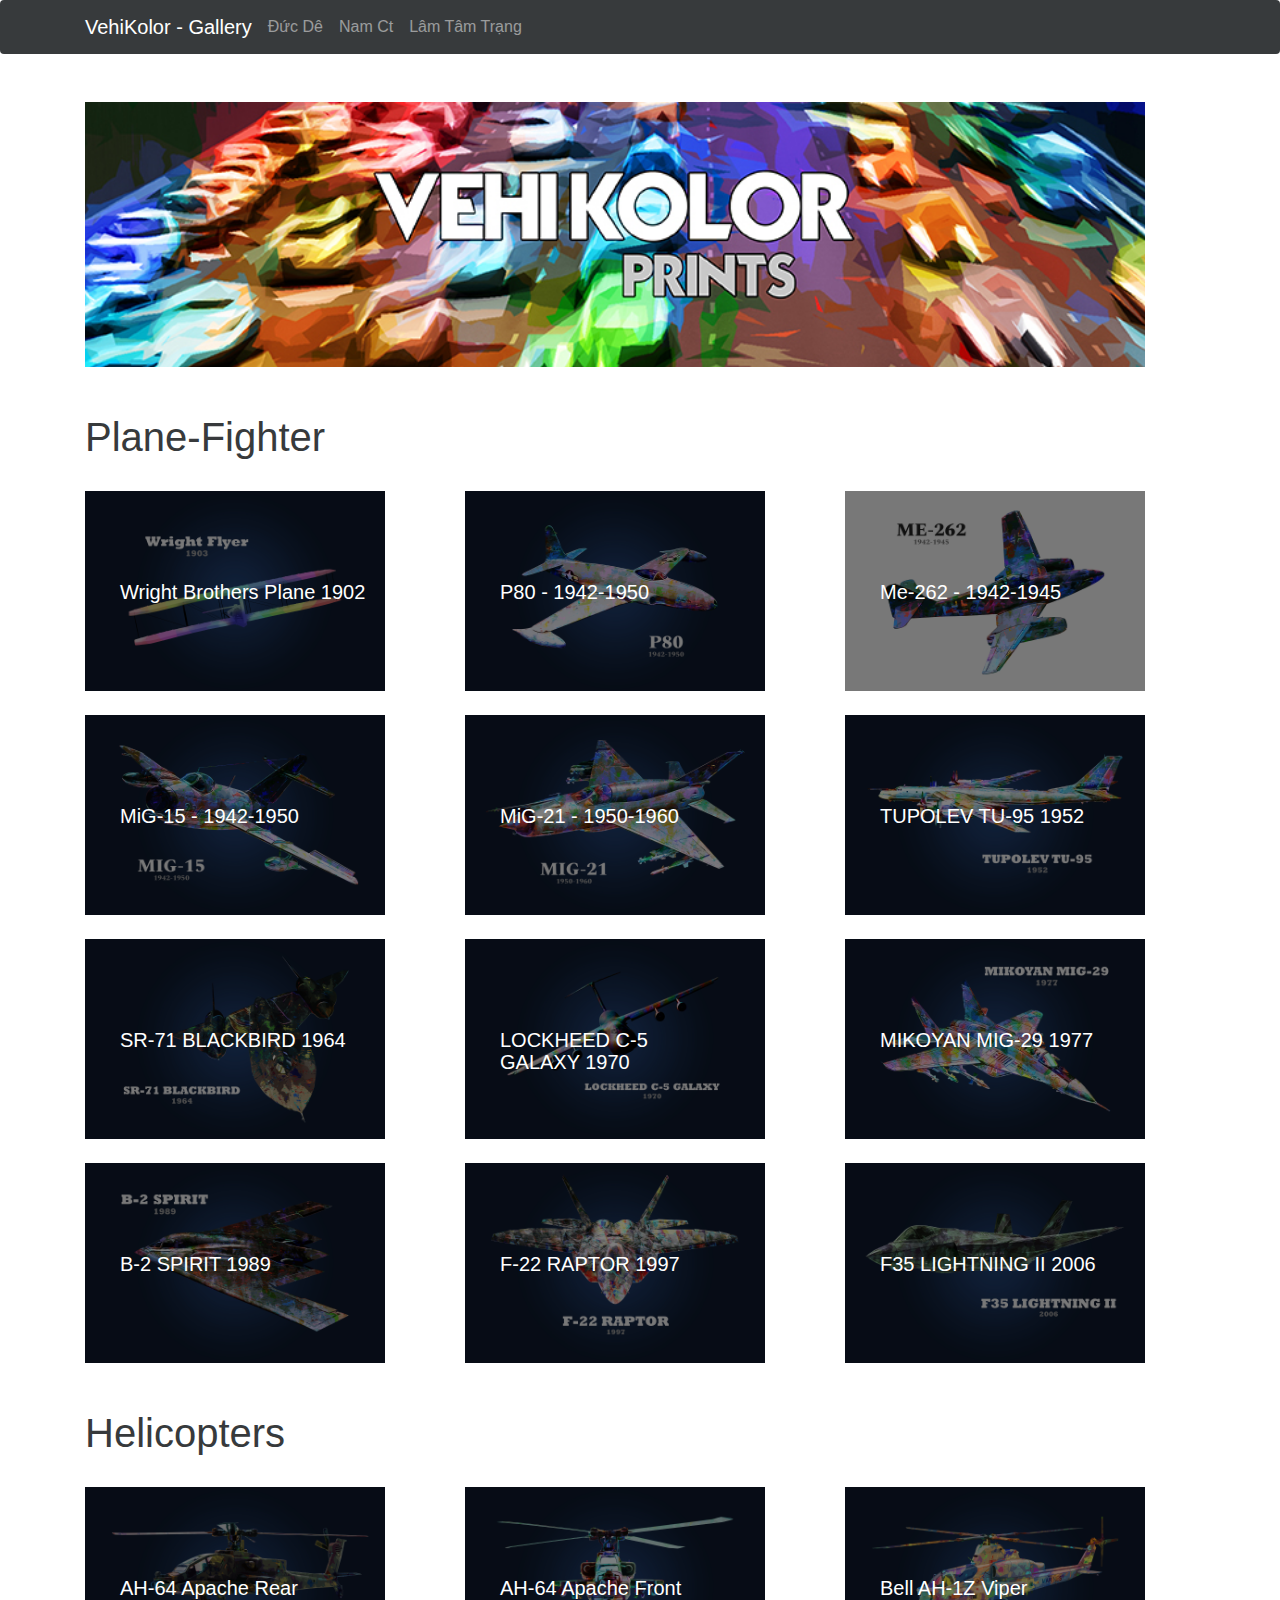
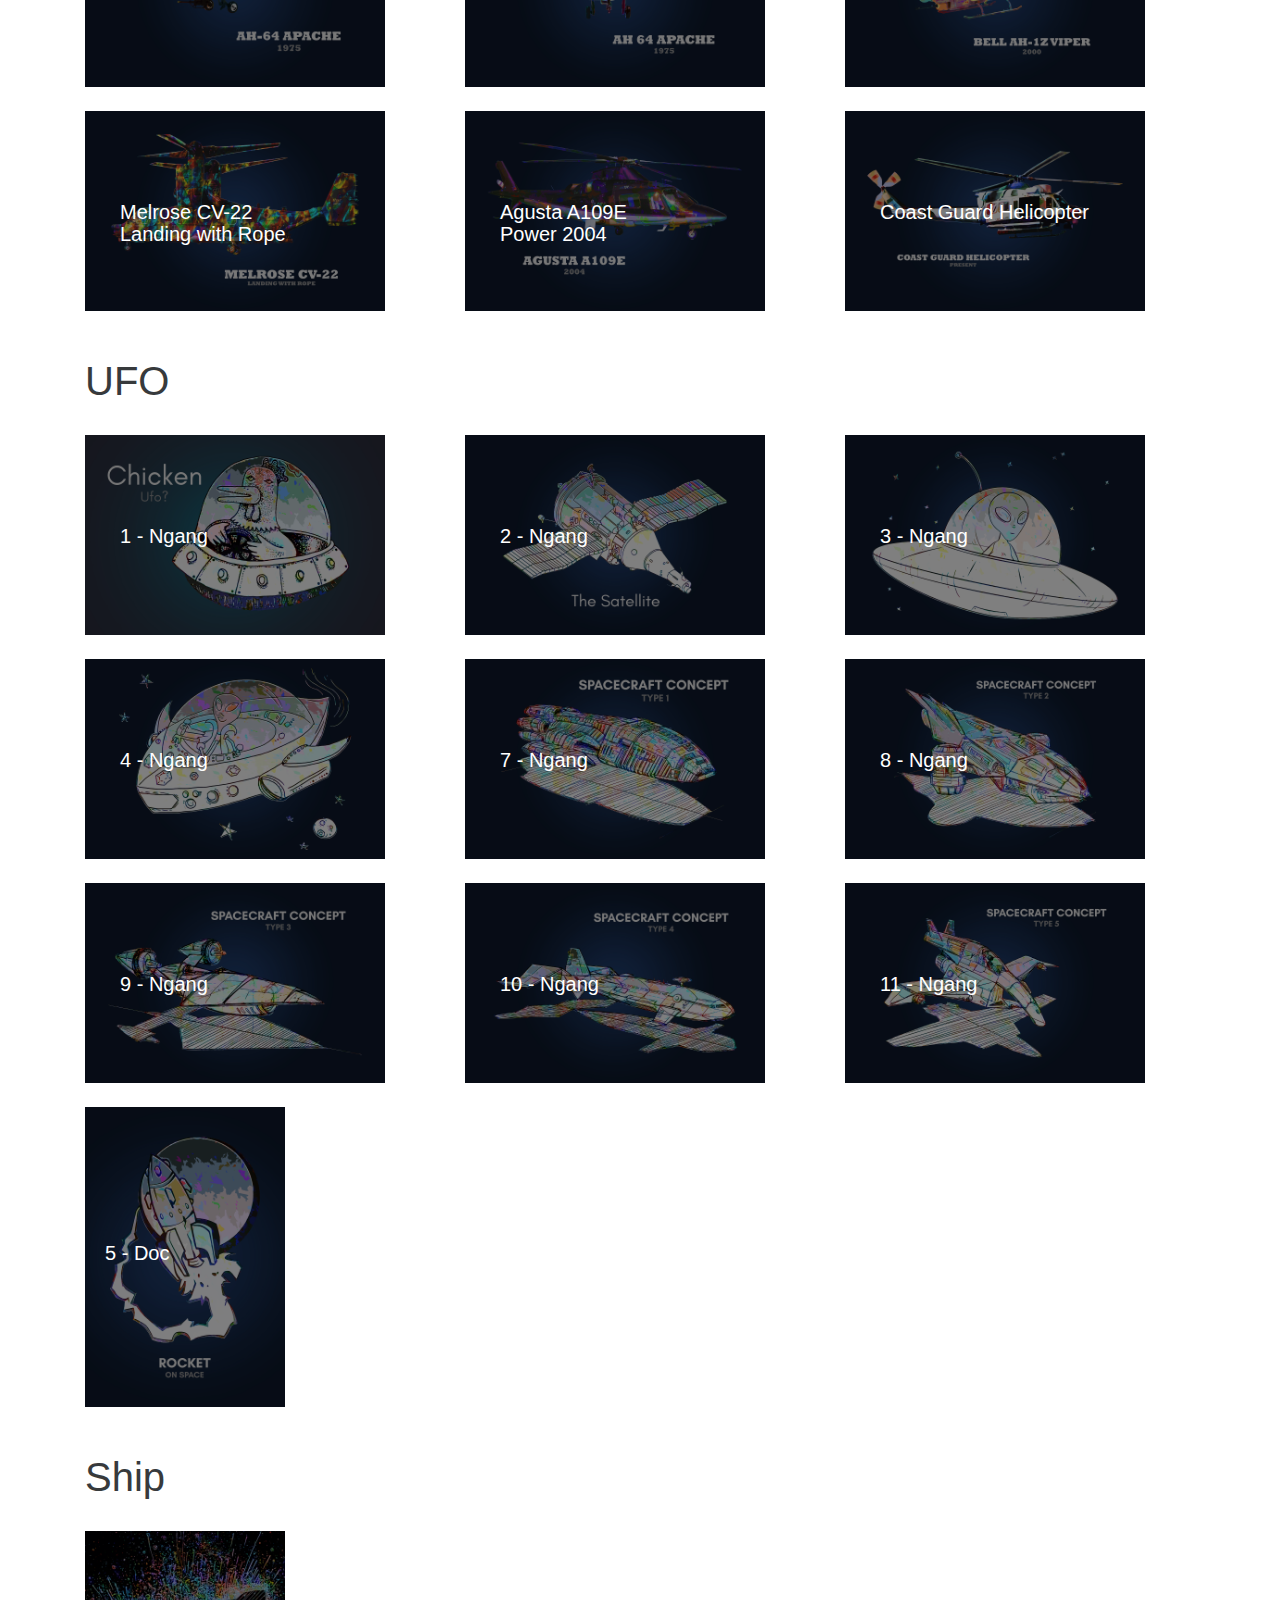
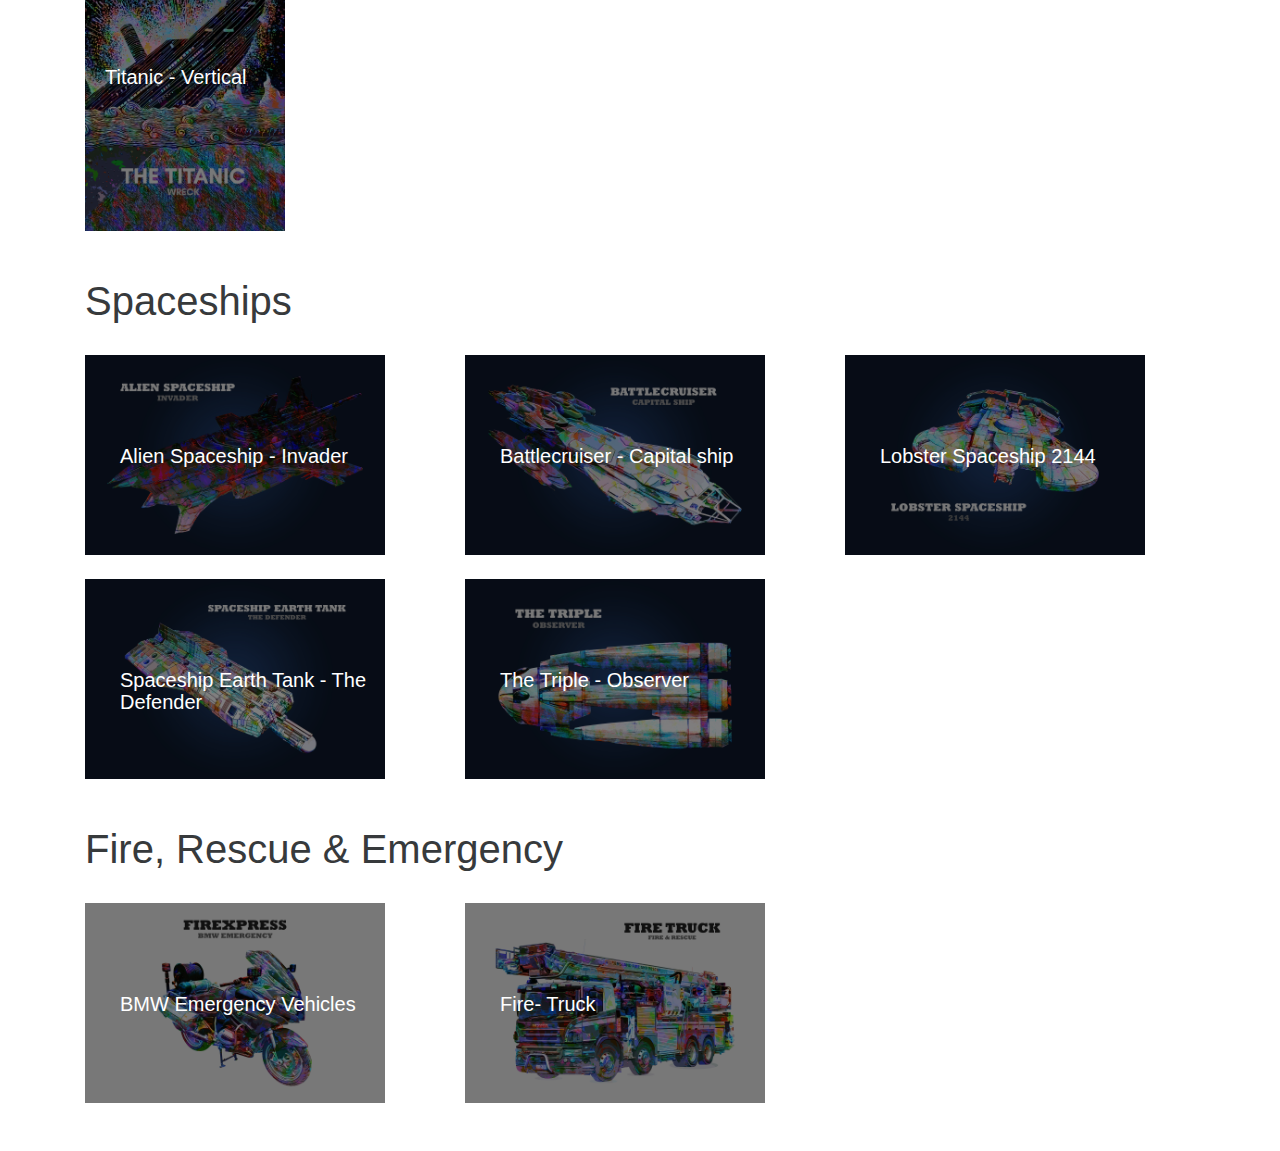
<file: index.html>
<!DOCTYPE html>
<html lang="en"><head>
	<title> VehiKolor - Preview </title>
	<meta charset="utf-8">
	<meta name="viewport" content="width=device-width, initial-scale=1">  
	<script type="text/javascript" src="vendor/bootstrap.js"></script>
	<script type="text/javascript" src="1.js"></script>
	<link rel="stylesheet" href="vendor/bootstrap.css">
	<link rel="stylesheet" href="vendor/font-awesome.css">
 	<link rel="stylesheet" href="1.css">
</head>
<body >
             <nav class="navbar navbar-dark bg-inverse">
             	<div class="container">
               <button class="navbar-toggler hidden-sm-up" type="button" data-toggle="collapse" data-target="#exCollapsingNavbar2">
                 &#9776;
               </button>
               <div class="collapse navbar-toggleable-xs" id="exCollapsingNavbar2">
                 <a class="navbar-brand" href="#">VehiKolor - Gallery</a>
                 <ul class="nav navbar-nav">
<!--                    <li class="nav-item active">
                     <a class="nav-link" href="#">Home <span class="sr-only">(current)</span></a>
                   </li> -->
                   <li class="nav-item">
                     <a class="nav-link" href="https://www.etsy.com/shop/VehiKolor">Đức Dê</a>
                   </li>
                   <li class="nav-item">
                     <a class="nav-link" href="https://www.etsy.com/shop/VehiKolor">Nam Ct</a>
                   </li>
                   <li class="nav-item">
                     <a class="nav-link" href="https://www.etsy.com/shop/VehiKolor">Lâm Tâm Trạng</a>
                   </li>
                 </ul>
               </div>
               </div>
             </nav>

             <div class="container mb-3">

             	<div class="row mt-3">
             		<div class="col-sm-12 cover">
             			<img src="images/Cover etsy.jpg" alt="">
             		</div>
             	</div>

             	<div class="row mt-3">
             		<div class="col-sm-12">
             			<h1>Plane-Fighter</h1>
             		</div>
             	</div>


             	<div class="row mt-2">

             		<div class="col-sm-4 khung">
             			<img src="images/Plane/1 - Wright Brothers Plane 1902.jpg" alt="">
             			<div class="mau"></div>
             			<h2>Wright Brothers Plane 1902</h2>
             		</div> <!-- col -->
             		<div class="col-sm-4 khung">
             			<img src="images/Plane/2 - P80 - 1942-1950.jpg" alt="">
             			<div class="mau"></div>
             			<h2>P80 - 1942-1950</h2>
             		</div> <!-- col -->
             		<div class="col-sm-4 khung">
             			<img src="images/Plane/3 - Me-262 - 1942-1945.jpg" alt="">
             			<div class="mau"></div>
             			<h2>Me-262 - 1942-1945</h2>
             		</div> <!-- col -->
             	</div> <!-- row -->
            	

             	<div class="row mt-2">

             		<div class="col-sm-4 khung">
             			<img src="images/Plane/4 - MiG-15  - 1942-1950.jpg" alt="">
             			<div class="mau"></div>
             			<h2>MiG-15  - 1942-1950</h2>
             		</div> <!-- col -->
             		<div class="col-sm-4 khung">
             			<img src="images/Plane/5 - MiG-21  - 1950-1960.jpg" alt="">
             			<div class="mau"></div>
             			<h2>MiG-21  - 1950-1960</h2>
             		</div> <!-- col -->
             		<div class="col-sm-4 khung">
             			<img src="images/Plane/6 - TUPOLEV TU-95 1952.jpg" alt="">
             			<div class="mau"></div>
             			<h2>TUPOLEV TU-95 1952</h2>
             		</div> <!-- col -->
             	</div> <!-- row -->
            	

             	<div class="row mt-2">

             		<div class="col-sm-4 khung">
             			<img src="images/Plane/7 - SR-71 BLACKBIRD 1964.jpg" alt="">
             			<div class="mau"></div>
             			<h2>SR-71 BLACKBIRD 1964</h2>
             		</div> <!-- col -->
             		<div class="col-sm-4 khung">
             			<img src="images/Plane/8 - LOCKHEED C-5 GALAXY 1970.jpg" alt="">
             			<div class="mau"></div>
             			<h2>LOCKHEED C-5 <br> GALAXY 1970</h2>
             		</div> <!-- col -->
             		<div class="col-sm-4 khung">
             			<img src="images/Plane/9 - MIKOYAN MIG-29 1977.jpg" alt="">
             			<div class="mau"></div>
             			<h2>MIKOYAN MIG-29 1977</h2>
             		</div> <!-- col -->
             	</div> <!-- row -->
            	

             	<div class="row mt-2">

             		<div class="col-sm-4 khung">
             			<img src="images/Plane/10 - B-2 SPIRIT 1989.jpg" alt="">
             			<div class="mau"></div>
             			<h2>B-2 SPIRIT 1989</h2>
             		</div> <!-- col -->
             		<div class="col-sm-4 khung">
             			<img src="images/Plane/11 - F-22 RAPTOR 1997.jpg" alt="">
             			<div class="mau"></div>
             			<h2>F-22 RAPTOR 1997</h2>
             		</div> <!-- col -->
             		<div class="col-sm-4 khung">
             			<img src="images/Plane/12 - F35 LIGHTNING II 2006.jpg" alt="">
             			<div class="mau"></div>
             			<h2>F35 LIGHTNING II 2006</h2>
             		</div> <!-- col -->
             	</div> <!-- row -->

             	<!-- het may bay -->

             	<div class="row mt-3">
             		<div class="col-sm-12">
             			<h1>Helicopters</h1>
             		</div>
             	</div>


             	<div class="row mt-2">

             		<div class="col-sm-4 khung">
             			<img src="images/Heli/1_ AH-64_ Apache Rear.jpg" alt="">
             			<div class="mau"></div>
             			<h2>AH-64 Apache Rear</h2>
             		</div> <!-- col -->
             		<div class="col-sm-4 khung">
             			<img src="images/Heli/2_ AH-64_ Apache Front.jpg" alt="">
             			<div class="mau"></div>
             			<h2>AH-64 Apache Front</h2>
             		</div> <!-- col -->
             		<div class="col-sm-4 khung">
             			<img src="images/Heli/3_ Bell AH-1Z Viper.jpg" alt="">
             			<div class="mau"></div>
             			<h2>Bell AH-1Z Viper</h2>
             		</div> <!-- col -->
             	</div> <!-- row -->
            	

             	<div class="row mt-2">

             		<div class="col-sm-4 khung">
             			<img src="images/Heli/5_Melrose CV-22 Landing with Rope.jpg" alt="">
             			<div class="mau"></div>
             			<h2>Melrose CV-22 <br> Landing with Rope</h2>
             		</div> <!-- col -->
             		<div class="col-sm-4 khung">
             			<img src="images/Heli/7_Agusta A109E Power 2004.jpg" alt="">
             			<div class="mau"></div>
             			<h2>Agusta A109E <br> Power 2004</h2>
             		</div> <!-- col -->
             		<div class="col-sm-4 khung">
             			<img src="images/Heli/Coast Guard Helicopter.jpg" alt="">
             			<div class="mau"></div>
             			<h2>Coast Guard Helicopter</h2>
             		</div> <!-- col -->
             	</div> <!-- row -->

             	<!-- HELICOPTERRRRRRRRRRRRRRRRRRRRRRRRRRRRRRSSS -->
            	


             	<div class="row mt-3">
             		<div class="col-sm-12">
             			<h1>UFO</h1>
             		</div>
             	</div>


             	<div class="row mt-2">

             		<div class="col-sm-4 khung">
             			<img src="images/UFO/1 - Ngang.jpg" alt="">
             			<div class="mau"></div>
             			<h2>1 - Ngang</h2>
             		</div> <!-- col -->
             		<div class="col-sm-4 khung">
             			<img src="images/UFO/2 - Ngang.jpg" alt="">
             			<div class="mau"></div>
             			<h2>2 - Ngang</h2>
             		</div> <!-- col -->
             		<div class="col-sm-4 khung">
             			<img src="images/UFO/3 - Ngang.jpg" alt="">
             			<div class="mau"></div>
             			<h2>3 - Ngang</h2>
             		</div> <!-- col -->
             	</div> <!-- row -->
            	

             	<div class="row mt-2">

             		<div class="col-sm-4 khung">
             			<img src="images/UFO/4 - Ngang.jpg" alt="">
             			<div class="mau"></div>
             			<h2>4 - Ngang</h2>
             		</div> <!-- col -->
             		<div class="col-sm-4 khung">
             			<img src="images/UFO/7 - Ngang.jpg" alt="">
             			<div class="mau"></div>
             			<h2>7 - Ngang</h2>
             		</div> <!-- col -->
             		<div class="col-sm-4 khung">
             			<img src="images/UFO/8 - Ngang.jpg" alt="">
             			<div class="mau"></div>
             			<h2>8 - Ngang</h2>
             		</div> <!-- col -->
             	</div> <!-- row -->
            	

             	<div class="row mt-2">

             		<div class="col-sm-4 khung">
             			<img src="images/UFO/9 - Ngang.jpg" alt="">
             			<div class="mau"></div>
             			<h2>9 - Ngang</h2>
             		</div> <!-- col -->
             		<div class="col-sm-4 khung">
             			<img src="images/UFO/10 - Ngang.jpg" alt="">
             			<div class="mau"></div>
             			<h2>10 - Ngang</h2>
             		</div> <!-- col -->
             		<div class="col-sm-4 khung">
             			<img src="images/UFO/11 - Ngang.jpg" alt="">
             			<div class="mau"></div>
             			<h2>11 - Ngang</h2>
             		</div> <!-- col -->
             	</div> <!-- row -->
            	

             	<div class="row mt-2">

             		<div class="col-sm-4 khungdoc">
             			<img src="images/UFO/5 - Doc.jpg" alt="">
             			<div class="mau"></div>
             			<h2>5 - Doc</h2>
             		</div> <!-- col -->

             	</div> <!-- row -->

             	<!-- UFOOOOOOOOOOOOOOOOOOOOOOOOOOOOOOOOOOO -->
             	<div class="row mt-3">
             		<div class="col-sm-12">
             			<h1>Ship</h1>
             		</div>
             	</div>


             	<div class="row mt-2">

             		<div class="col-sm-4 khungdoc">
             			<img src="images/Thuyen/04 - Titanic - Vertical.jpg" alt="">
             			<div class="mau"></div>
             			<h2>Titanic - Vertical</h2>
             		</div> <!-- col -->

             	</div> <!-- row -->
            	<!-- SHIP -->

            	<div class="row mt-3">
             		<div class="col-sm-12">
             			<h1>Spaceships</h1>
             		</div>
             	</div>


             	<div class="row mt-2">

             		<div class="col-sm-4 khung">
             			<img src="images/Spaceship/Alien Spaceship - Invader.jpg" alt="">
             			<div class="mau"></div>
             			<h2>Alien Spaceship - Invader</h2>
             		</div> <!-- col -->
             		<div class="col-sm-4 khung">
             			<img src="images/Spaceship/Battlecruiser - Capital ship.jpg" alt="">
             			<div class="mau"></div>
             			<h2>Battlecruiser - Capital ship</h2>
             		</div> <!-- col -->
             		<div class="col-sm-4 khung">
             			<img src="images/Spaceship/Lobster Spaceship 2144.jpg" alt="">
             			<div class="mau"></div>
             			<h2>Lobster Spaceship 2144</h2>
             		</div> <!-- col -->
             	</div> <!-- row -->
            	

             	<div class="row mt-2">

             		<div class="col-sm-4 khung">
             			<img src="images/Spaceship/Spaceship Earth Tank - The Defender.jpg" alt="">
             			<div class="mau"></div>
             			<h2>Spaceship Earth Tank - The Defender</h2>
             		</div> <!-- col -->
             		<div class="col-sm-4 khung">
             			<img src="images/Spaceship/The Triple - Observer.jpg" alt="">
             			<div class="mau"></div>
             			<h2>The Triple - Observer</h2>
             		</div> <!-- col -->
             	</div> <!-- row -->

             <!-- 	SPACESHIP -->


                  <div class="row mt-3">
                        <div class="col-sm-12">
                              <h1>Fire, Rescue & Emergency</h1>
                        </div>
                  </div>


                  <div class="row mt-2">

                        <div class="col-sm-4 khung">
                              <img src="images/Fire, Rescue & Emergency/BMW Emergency Vehicles.jpg" alt="">
                              <div class="mau"></div>
                              <h2>BMW Emergency Vehicles</h2>
                        </div> <!-- col -->
                        <div class="col-sm-4 khung">
                              <img src="images/Fire, Rescue & Emergency/Fire- Truck.jpg" alt="">
                              <div class="mau"></div>
                              <h2>Fire- Truck</h2>
                        </div> <!-- col -->
                        
                  </div> <!-- row -->



             </div> <!-- containter -->



</body>
</html>
</file>
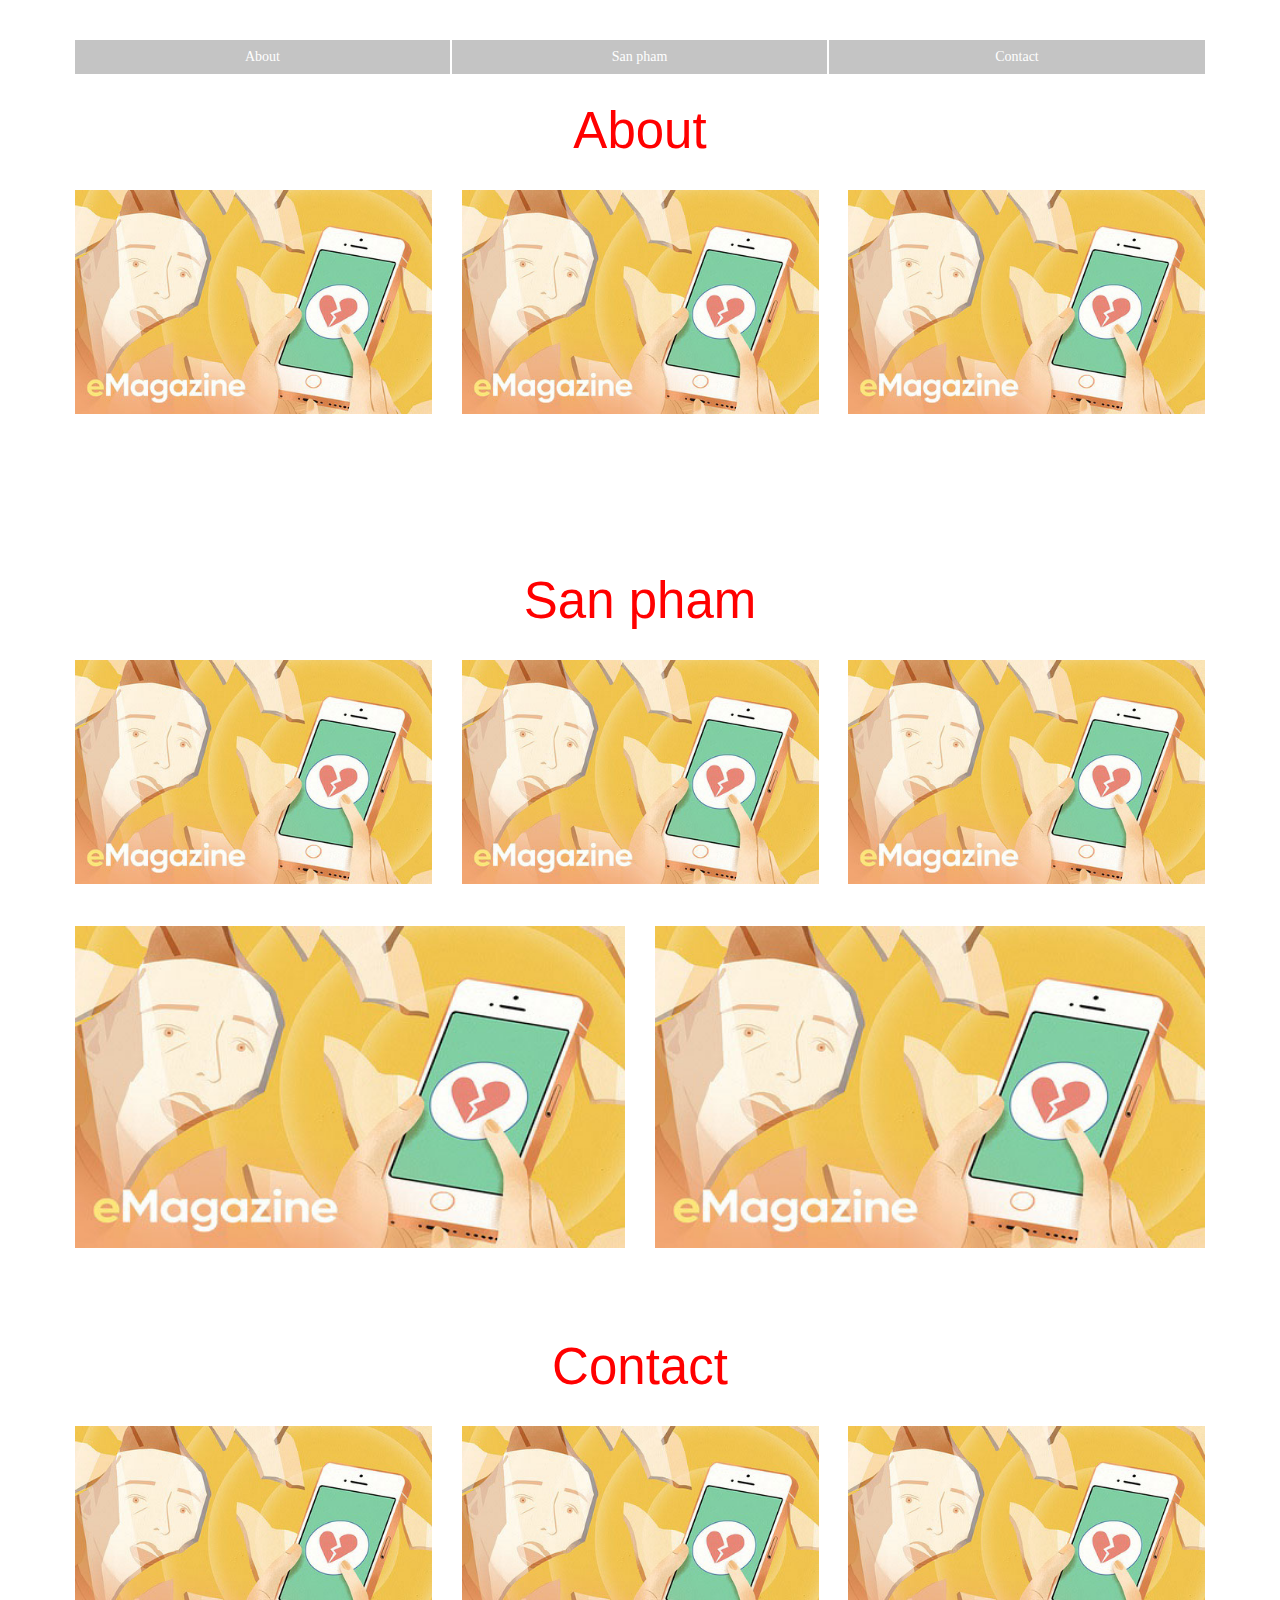
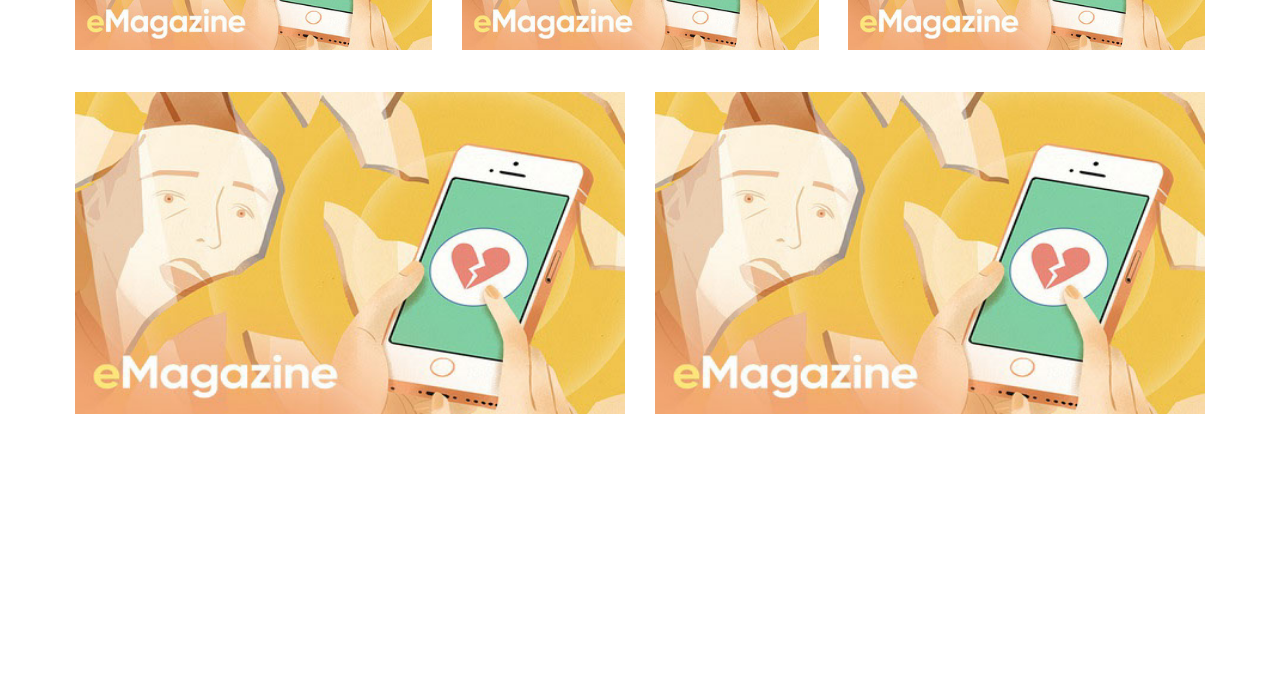
<file: 01/index.html>
<!DOCTYPE html>
<html class="nojs html" lang="en-US">
 <head>

  <script type="text/javascript">
   if(typeof Muse == "undefined") window.Muse = {}; window.Muse.assets = {"required":["jquery-1.8.3.min.js", "museutils.js", "jquery.musemenu.js", "jquery.watch.js", "index.css"], "outOfDate":[]};
</script>
  
  <meta http-equiv="Content-type" content="text/html;charset=UTF-8"/>
  <meta name="generator" content="2015.1.1.343"/>
  <title>Home</title>
  <!-- CSS -->
  <link rel="stylesheet" type="text/css" href="css/site_global.css?131700929"/>
  <link rel="stylesheet" type="text/css" href="css/index.css?7598045" id="pagesheet"/>
  <!-- Other scripts -->
  <script type="text/javascript">
   document.documentElement.className = document.documentElement.className.replace(/\bnojs\b/g, 'js');
</script>
  <!-- JS includes -->
  <!--[if lt IE 9]>
  <script src="scripts/html5shiv.js?4241844378" type="text/javascript"></script>
  <![endif]-->
   </head>
 <body>

  <div class="clearfix" id="page"><!-- column -->
   <nav class="MenuBar clearfix colelem" id="menuu273"><!-- horizontal box -->
    <div class="MenuItemContainer clearfix grpelem" id="u274"><!-- vertical box -->
     <a class="nonblock nontext MenuItem MenuItemWithSubMenu anim_swing clearfix colelem" id="u277" href="index.html#about"><!-- horizontal box --><div class="MenuItemLabel NoWrap clearfix grpelem" id="u280-4"><!-- content --><p>About</p></div></a>
    </div>
    <div class="MenuItemContainer clearfix grpelem" id="u339"><!-- vertical box -->
     <a class="nonblock nontext MenuItem MenuItemWithSubMenu anim_swing clearfix colelem" id="u342" href="index.html#sp"><!-- horizontal box --><div class="MenuItemLabel NoWrap clearfix grpelem" id="u343-4"><!-- content --><p>San pham</p></div></a>
    </div>
    <div class="MenuItemContainer clearfix grpelem" id="u318"><!-- vertical box -->
     <a class="nonblock nontext MenuItem MenuItemWithSubMenu anim_swing clearfix colelem" id="u321" href="index.html#contact"><!-- horizontal box --><div class="MenuItemLabel NoWrap clearfix grpelem" id="u322-4"><!-- content --><p>Contact</p></div></a>
    </div>
   </nav>
   <div class="clearfix colelem" id="pu163-4"><!-- group -->
    <div class="clearfix grpelem" id="u163-4"><!-- content -->
     <p>About</p>
    </div>
    <a class="anchor_item grpelem" id="about"></a>
   </div>
   <div class="clearfix colelem" id="pu125"><!-- group -->
    <div class="clip_frame grpelem" id="u125"><!-- image -->
     <img class="block" id="u125_img" src="images/1.jpg" alt="" width="357" height="224"/>
    </div>
    <div class="clip_frame grpelem" id="u142"><!-- image -->
     <img class="block" id="u142_img" src="images/1.jpg" alt="" width="357" height="224"/>
    </div>
    <div class="clip_frame grpelem" id="u156"><!-- image -->
     <img class="block" id="u156_img" src="images/1.jpg" alt="" width="357" height="224"/>
    </div>
   </div>
   <div class="clearfix colelem" id="pu408-4"><!-- group -->
    <div class="clearfix grpelem" id="u408-4"><!-- content -->
     <p>San pham</p>
    </div>
    <a class="anchor_item grpelem" id="sp"></a>
   </div>
   <div class="clearfix colelem" id="pu387"><!-- group -->
    <div class="clip_frame grpelem" id="u387"><!-- image -->
     <img class="block" id="u387_img" src="images/1.jpg" alt="" width="357" height="224"/>
    </div>
    <div class="clip_frame grpelem" id="u394"><!-- image -->
     <img class="block" id="u394_img" src="images/1.jpg" alt="" width="357" height="224"/>
    </div>
    <div class="clip_frame grpelem" id="u401"><!-- image -->
     <img class="block" id="u401_img" src="images/1.jpg" alt="" width="357" height="224"/>
    </div>
   </div>
   <div class="clearfix colelem" id="pu411"><!-- group -->
    <div class="clip_frame grpelem" id="u411"><!-- image -->
     <img class="block" id="u411_img" src="images/1.jpg" alt="" width="550" height="322"/>
    </div>
    <div class="clip_frame grpelem" id="u425"><!-- image -->
     <img class="block" id="u425_img" src="images/1.jpg" alt="" width="550" height="322"/>
    </div>
   </div>
   <div class="clearfix colelem" id="pu657-4"><!-- group -->
    <div class="clearfix grpelem" id="u657-4"><!-- content -->
     <p>Contact</p>
    </div>
    <a class="anchor_item grpelem" id="contact"></a>
   </div>
   <div class="clearfix colelem" id="pu629"><!-- group -->
    <div class="clip_frame grpelem" id="u629"><!-- image -->
     <img class="block" id="u629_img" src="images/1.jpg" alt="" width="357" height="224"/>
    </div>
    <div class="clip_frame grpelem" id="u636"><!-- image -->
     <img class="block" id="u636_img" src="images/1.jpg" alt="" width="357" height="224"/>
    </div>
    <div class="clip_frame grpelem" id="u650"><!-- image -->
     <img class="block" id="u650_img" src="images/1.jpg" alt="" width="357" height="224"/>
    </div>
   </div>
   <div class="clearfix colelem" id="pu622"><!-- group -->
    <div class="clip_frame grpelem" id="u622"><!-- image -->
     <img class="block" id="u622_img" src="images/1.jpg" alt="" width="550" height="322"/>
    </div>
    <div class="clip_frame grpelem" id="u643"><!-- image -->
     <img class="block" id="u643_img" src="images/1.jpg" alt="" width="550" height="322"/>
    </div>
   </div>
   <div class="verticalspacer"></div>
  </div>
  <!-- JS includes -->
  <script type="text/javascript">
   if (document.location.protocol != 'https:') document.write('\x3Cscript src="http://musecdn.businesscatalyst.com/scripts/4.0/jquery-1.8.3.min.js" type="text/javascript">\x3C/script>');
</script>
  <script type="text/javascript">
   window.jQuery || document.write('\x3Cscript src="scripts/jquery-1.8.3.min.js" type="text/javascript">\x3C/script>');
</script>
  <script src="scripts/museutils.js?531812214" type="text/javascript"></script>
  <script src="scripts/whatinput.js?84559013" type="text/javascript"></script>
  <script src="scripts/jquery.musemenu.js?3902934130" type="text/javascript"></script>
  <script src="scripts/jquery.watch.js?3866665977" type="text/javascript"></script>
  <!-- Other scripts -->
  <script type="text/javascript">
   $(document).ready(function() { try {
(function(){var a={},b=function(a){if(a.match(/^rgb/))return a=a.replace(/\s+/g,"").match(/([\d\,]+)/gi)[0].split(","),(parseInt(a[0])<<16)+(parseInt(a[1])<<8)+parseInt(a[2]);if(a.match(/^\#/))return parseInt(a.substr(1),16);return 0};(function(){$('link[type="text/css"]').each(function(){var b=($(this).attr("href")||"").match(/\/?css\/([\w\-]+\.css)\?(\d+)/);b&&b[1]&&b[2]&&(a[b[1]]=b[2])})})();(function(){$("body").append('<div class="version" style="display:none; width:1px; height:1px;"></div>');
for(var c=$(".version"),d=0;d<Muse.assets.required.length;){var f=Muse.assets.required[d],g=f.match(/([\w\-\.]+)\.(\w+)$/),k=g&&g[1]?g[1]:null,g=g&&g[2]?g[2]:null;switch(g.toLowerCase()){case "css":k=k.replace(/\W/gi,"_").replace(/^([^a-z])/gi,"_$1");c.addClass(k);var g=b(c.css("color")),h=b(c.css("background-color"));g!=0||h!=0?(Muse.assets.required.splice(d,1),"undefined"!=typeof a[f]&&(g!=a[f]>>>24||h!=(a[f]&16777215))&&Muse.assets.outOfDate.push(f)):d++;c.removeClass(k);break;case "js":k.match(/^jquery-[\d\.]+/gi)&&
typeof $!="undefined"?Muse.assets.required.splice(d,1):d++;break;default:throw Error("Unsupported file type: "+g);}}c.remove();if(Muse.assets.outOfDate.length||Muse.assets.required.length)c="Some files on the server may be missing or incorrect. Clear browser cache and try again. If the problem persists please contact website author.",(d=location&&location.search&&location.search.match&&location.search.match(/muse_debug/gi))&&Muse.assets.outOfDate.length&&(c+="\nOut of date: "+Muse.assets.outOfDate.join(",")),d&&Muse.assets.required.length&&(c+="\nMissing: "+Muse.assets.required.join(",")),alert(c)})()})();/* body */
Muse.Utils.transformMarkupToFixBrowserProblemsPreInit();/* body */
Muse.Utils.prepHyperlinks(true);/* body */
Muse.Utils.fullPage('#page');/* 100% height page */
Muse.Utils.initWidget('.MenuBar', ['#bp_infinity'], function(elem) { return $(elem).museMenu(); });/* unifiedNavBar */
Muse.Utils.showWidgetsWhenReady();/* body */
Muse.Utils.transformMarkupToFixBrowserProblems();/* body */
} catch(e) { if (e && 'function' == typeof e.notify) e.notify(); else Muse.Assert.fail('Error calling selector function:' + e); }});
</script>
   </body>
</html>
</file>
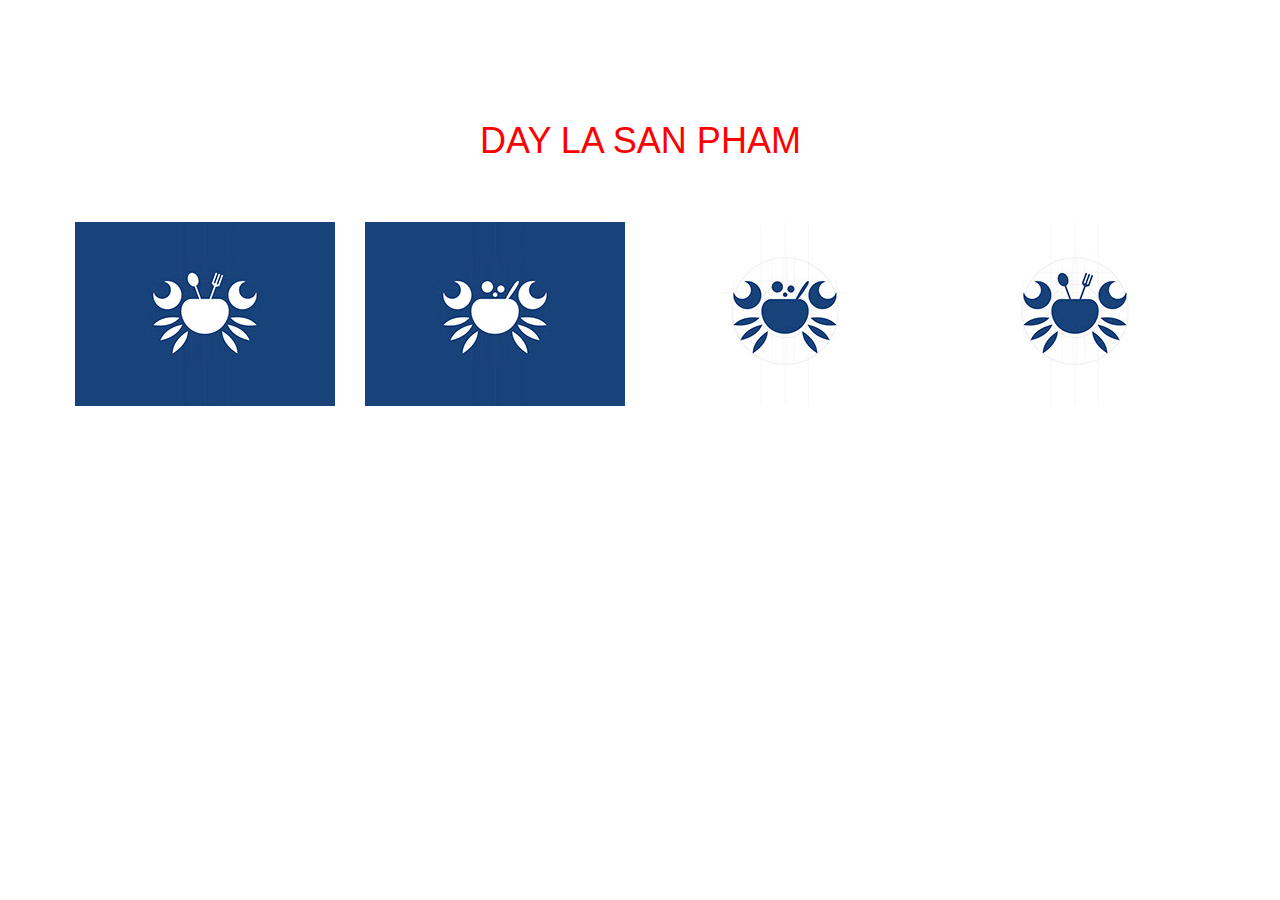
<file: 01/san-pham.html>
<!DOCTYPE html>
<html class="nojs html" lang="en-US">
 <head>

  <script type="text/javascript">
   if(typeof Muse == "undefined") window.Muse = {}; window.Muse.assets = {"required":["jquery-1.8.3.min.js", "museutils.js", "jquery.watch.js", "san-pham.css"], "outOfDate":[]};
</script>
  
  <meta http-equiv="Content-type" content="text/html;charset=UTF-8"/>
  <meta name="generator" content="2015.1.1.343"/>
  <title>san pham</title>
  <!-- CSS -->
  <link rel="stylesheet" type="text/css" href="css/site_global.css?131700929"/>
  <link rel="stylesheet" type="text/css" href="css/san-pham.css?3973528881" id="pagesheet"/>
  <!-- Other scripts -->
  <script type="text/javascript">
   document.documentElement.className = document.documentElement.className.replace(/\bnojs\b/g, 'js');
</script>
  <!-- JS includes -->
  <!--[if lt IE 9]>
  <script src="scripts/html5shiv.js?4241844378" type="text/javascript"></script>
  <![endif]-->
   </head>
 <body>

  <div class="clearfix" id="page"><!-- group -->
   <div class="clip_frame grpelem" id="u227"><!-- image -->
    <img class="block" id="u227_img" src="images/logo%20fix-11.jpg" alt="" width="260" height="184"/>
   </div>
   <div class="clearfix grpelem" id="pu224-4"><!-- column -->
    <div class="clearfix colelem" id="u224-4"><!-- content -->
     <p>DAY LA SAN PHAM</p>
    </div>
    <div class="clearfix colelem" id="pu235"><!-- group -->
     <div class="clip_frame grpelem" id="u235"><!-- image -->
      <img class="block" id="u235_img" src="images/logo%20fix-12.jpg" alt="" width="260" height="184"/>
     </div>
     <div class="clip_frame grpelem" id="u242"><!-- image -->
      <img class="block" id="u242_img" src="images/logo%20fix-08.jpg" alt="" width="260" height="184"/>
     </div>
    </div>
   </div>
   <div class="clip_frame grpelem" id="u249"><!-- image -->
    <img class="block" id="u249_img" src="images/logo%20fix-09.jpg" alt="" width="260" height="184"/>
   </div>
   <div class="verticalspacer"></div>
  </div>
  <!-- JS includes -->
  <script type="text/javascript">
   if (document.location.protocol != 'https:') document.write('\x3Cscript src="http://musecdn.businesscatalyst.com/scripts/4.0/jquery-1.8.3.min.js" type="text/javascript">\x3C/script>');
</script>
  <script type="text/javascript">
   window.jQuery || document.write('\x3Cscript src="scripts/jquery-1.8.3.min.js" type="text/javascript">\x3C/script>');
</script>
  <script src="scripts/museutils.js?531812214" type="text/javascript"></script>
  <script src="scripts/whatinput.js?84559013" type="text/javascript"></script>
  <script src="scripts/jquery.watch.js?3866665977" type="text/javascript"></script>
  <!-- Other scripts -->
  <script type="text/javascript">
   $(document).ready(function() { try {
(function(){var a={},b=function(a){if(a.match(/^rgb/))return a=a.replace(/\s+/g,"").match(/([\d\,]+)/gi)[0].split(","),(parseInt(a[0])<<16)+(parseInt(a[1])<<8)+parseInt(a[2]);if(a.match(/^\#/))return parseInt(a.substr(1),16);return 0};(function(){$('link[type="text/css"]').each(function(){var b=($(this).attr("href")||"").match(/\/?css\/([\w\-]+\.css)\?(\d+)/);b&&b[1]&&b[2]&&(a[b[1]]=b[2])})})();(function(){$("body").append('<div class="version" style="display:none; width:1px; height:1px;"></div>');
for(var c=$(".version"),d=0;d<Muse.assets.required.length;){var f=Muse.assets.required[d],g=f.match(/([\w\-\.]+)\.(\w+)$/),k=g&&g[1]?g[1]:null,g=g&&g[2]?g[2]:null;switch(g.toLowerCase()){case "css":k=k.replace(/\W/gi,"_").replace(/^([^a-z])/gi,"_$1");c.addClass(k);var g=b(c.css("color")),h=b(c.css("background-color"));g!=0||h!=0?(Muse.assets.required.splice(d,1),"undefined"!=typeof a[f]&&(g!=a[f]>>>24||h!=(a[f]&16777215))&&Muse.assets.outOfDate.push(f)):d++;c.removeClass(k);break;case "js":k.match(/^jquery-[\d\.]+/gi)&&
typeof $!="undefined"?Muse.assets.required.splice(d,1):d++;break;default:throw Error("Unsupported file type: "+g);}}c.remove();if(Muse.assets.outOfDate.length||Muse.assets.required.length)c="Some files on the server may be missing or incorrect. Clear browser cache and try again. If the problem persists please contact website author.",(d=location&&location.search&&location.search.match&&location.search.match(/muse_debug/gi))&&Muse.assets.outOfDate.length&&(c+="\nOut of date: "+Muse.assets.outOfDate.join(",")),d&&Muse.assets.required.length&&(c+="\nMissing: "+Muse.assets.required.join(",")),alert(c)})()})();/* body */
Muse.Utils.transformMarkupToFixBrowserProblemsPreInit();/* body */
Muse.Utils.prepHyperlinks(true);/* body */
Muse.Utils.fullPage('#page');/* 100% height page */
Muse.Utils.showWidgetsWhenReady();/* body */
Muse.Utils.transformMarkupToFixBrowserProblems();/* body */
} catch(e) { if (e && 'function' == typeof e.notify) e.notify(); else Muse.Assert.fail('Error calling selector function:' + e); }});
</script>
   </body>
</html>
</file>
<file: 1.css>
*{margin: 0; padding: 0;} 
.khung {
	position: relative;
	overflow: hidden;
	width: 300px;
	height: 200px;
}
.khung img {
	position: absolute;
	z-index: 1;
	width: 300px;
	height: 200px;
}
.khung .mau {
	background-color: black;
	position: absolute;
	z-index: 2;
	opacity: 0.5;
	width: 300px;
	height: 200px;
	transition:0.4s;
}
.khung h2 {
	font-size: 20px;
	color: white;
	font-family: arial;
	position: absolute;
	z-index: 3;
	top: 45%;
	left: 50px;
	transition:0.4s;
}
.khung:hover .mau {
	opacity: 0;
}
.khung:hover h2 {
	opacity: 0;
}

/*ngang*/

.khungdoc {
	position: relative;
	overflow: hidden;
	width: 200px;
	height: 300px;
}
.khungdoc img {
	position: absolute;
	z-index: 1;
	width: 200px;
	height: 300px;
}
.khungdoc .mau {
	background-color: black;
	position: absolute;
	z-index: 2;
	opacity: 0.5;
	width: 200px;
	height: 300px;
	transition:0.4s;
}
.khungdoc h2 {
	font-size: 20px;
	color: white;
	font-family: arial;
	position: absolute;
	z-index: 3;
	top: 45%;
	left: 35px;
	transition:0.4s;
}
.khungdoc:hover .mau {
	opacity: 0;
}
.khungdoc:hover h2 {
	opacity: 0;
}

.cover img {
	width: 1060px;
	height: 265px;
}
</file>
<file: 01/css/site_global.css>
html
{
	min-height: 100%;
	min-width: 100%;
	-ms-text-size-adjust: none;
}

body,div,dl,dt,dd,ul,ol,li,nav,h1,h2,h3,h4,h5,h6,pre,code,form,fieldset,legend,input,button,textarea,p,blockquote,th,td,a
{
	margin: 0px;
	padding: 0px;
	border-width: 0px;
	border-style: solid;
	border-color: transparent;
	-webkit-transform-origin: left top;
	-ms-transform-origin: left top;
	-o-transform-origin: left top;
	transform-origin: left top;
	background-repeat: no-repeat;
}

.transition
{
	-webkit-transition-property: background-image,background-position,background-color,border-color,border-radius,color,font-size,font-style,font-weight,letter-spacing,line-height,text-align,box-shadow,text-shadow,opacity;
	transition-property: background-image,background-position,background-color,border-color,border-radius,color,font-size,font-style,font-weight,letter-spacing,line-height,text-align,box-shadow,text-shadow,opacity;
}

.transition *
{
	-webkit-transition: inherit;
	transition: inherit;
}

table
{
	border-collapse: collapse;
	border-spacing: 0px;
}

fieldset,img
{
	border: 0px;
	border-style: solid;
	-webkit-transform-origin: left top;
	-ms-transform-origin: left top;
	-o-transform-origin: left top;
	transform-origin: left top;
}

address,caption,cite,code,dfn,em,strong,th,var,optgroup
{
	font-style: inherit;
	font-weight: inherit;
}

del,ins
{
	text-decoration: none;
}

li
{
	list-style: none;
}

caption,th
{
	text-align: left;
}

h1,h2,h3,h4,h5,h6
{
	font-size: 100%;
	font-weight: inherit;
}

input,button,textarea,select,optgroup,option
{
	font-family: inherit;
	font-size: inherit;
	font-style: inherit;
	font-weight: inherit;
}

body
{
	font-family: Arial, Helvetica Neue, Helvetica, sans-serif;
	text-align: left;
	font-size: 14px;
	line-height: 17px;
	word-wrap: break-word;
	text-rendering: optimizeLegibility;/* kerning, primarily */
	-moz-font-feature-settings: 'liga';
	-ms-font-feature-settings: 'liga';
	-webkit-font-feature-settings: 'liga';
	font-feature-settings: 'liga';
}

a:link
{
	color: #0000FF;
	text-decoration: underline;
}

a:visited
{
	color: #800080;
	text-decoration: underline;
}

a:hover
{
	color: #0000FF;
	text-decoration: underline;
}

a:active
{
	color: #EE0000;
	text-decoration: underline;
}

a.nontext /* used to override default properties of 'a' tag */
{
	color: black;
	text-decoration: none;
	font-style: normal;
	font-weight: normal;
}

.normal_text
{
	color: #000000;
	direction: ltr;
	font-family: Arial, Helvetica Neue, Helvetica, sans-serif;
	font-size: 14px;
	font-style: normal;
	font-weight: normal;
	letter-spacing: 0px;
	line-height: 17px;
	text-align: left;
	text-decoration: none;
	text-indent: 0px;
	text-transform: none;
	vertical-align: 0px;
	padding: 0px;
}

.list0 li:before
{
	position: absolute;
	right: 100%;
	letter-spacing: 0px;
	text-decoration: none;
	font-weight: normal;
	font-style: normal;
}

.rtl-list li:before
{
	right: auto;
	left: 100%;
}

.nls-None > li:before,.nls-None .list3 > li:before,.nls-None .list6 > li:before
{
	margin-right: 6px;
	content: '•';
}

.nls-None .list1 > li:before,.nls-None .list4 > li:before,.nls-None .list7 > li:before
{
	margin-right: 6px;
	content: '○';
}

.nls-None,.nls-None .list1,.nls-None .list2,.nls-None .list3,.nls-None .list4,.nls-None .list5,.nls-None .list6,.nls-None .list7,.nls-None .list8
{
	padding-left: 34px;
}

.nls-None.rtl-list,.nls-None .list1.rtl-list,.nls-None .list2.rtl-list,.nls-None .list3.rtl-list,.nls-None .list4.rtl-list,.nls-None .list5.rtl-list,.nls-None .list6.rtl-list,.nls-None .list7.rtl-list,.nls-None .list8.rtl-list
{
	padding-left: 0px;
	padding-right: 34px;
}

.nls-None .list2 > li:before,.nls-None .list5 > li:before,.nls-None .list8 > li:before
{
	margin-right: 6px;
	content: '-';
}

.nls-None.rtl-list > li:before,.nls-None .list1.rtl-list > li:before,.nls-None .list2.rtl-list > li:before,.nls-None .list3.rtl-list > li:before,.nls-None .list4.rtl-list > li:before,.nls-None .list5.rtl-list > li:before,.nls-None .list6.rtl-list > li:before,.nls-None .list7.rtl-list > li:before,.nls-None .list8.rtl-list > li:before
{
	margin-right: 0px;
	margin-left: 6px;
}

.TabbedPanelsTab
{
	white-space: nowrap;
}

.MenuBar .MenuBarView,.MenuBar .SubMenuView /* Resets for ul and li in menus */
{
	display: block;
	list-style: none;
}

.MenuBar .SubMenu
{
	display: none;
	position: absolute;
}

.NoWrap
{
	white-space: nowrap;
	word-wrap: normal;
}

.rootelem /* the root of the artwork tree */
{
	margin-left: auto;
	margin-right: auto;
}

.colelem /* a child element of a column */
{
	display: inline;
	float: left;
	clear: both;
}

.clearfix:after /* force a container to fit around floated items */
{
	content: "\0020";
	visibility: hidden;
	display: block;
	height: 0px;
	clear: both;
}

*:first-child+html .clearfix /* IE7 */
{
	zoom: 1;
}

.clip_frame /* used to clip the contents as in the case of an image frame */
{
	overflow: hidden;
}

.popup_anchor /* anchors an abspos popup */
{
	position: relative;
	width: 0px;
	height: 0px;
}

.popup_element
{
	z-index: 100000;
}

.svg
{
	display: block;
	vertical-align: top;
}

span.wrap /* used to force wrap after floated array when nested inside a paragraph */
{
	content: '';
	clear: left;
	display: block;
}

span.actAsInlineDiv /* used to simulate a DIV with inline display when already nested inside a paragraph */
{
	display: inline-block;
}

.position_content,.excludeFromNormalFlow /* used when child content is larger than parent */
{
	float: left;
}

.preload_images /* used to preload images used in non-default states */
{
	position: absolute;
	overflow: hidden;
	left: -9999px;
	top: -9999px;
	height: 1px;
	width: 1px;
}

.preload /* used to specifiy the dimension of preload item */
{
	height: 1px;
	width: 1px;
}

.animateStates
{
	-webkit-transition: 0.3s ease-in-out;
	-moz-transition: 0.3s ease-in-out;
	-o-transition: 0.3s ease-in-out;
	transition: 0.3s ease-in-out;
}

[data-whatinput="mouse"] *:focus,[data-whatinput="touch"] *:focus,input:focus,textarea:focus
{
	outline: none;
}

textarea
{
	resize: none;
	overflow: auto;
}

.fld-prompt /* form placeholders cursor behavior */
{
	pointer-events: none;
}

.wrapped-input /* form inputs & placeholders let div styling show thru */
{
	position: absolute;
	top: 0px;
	left: 0px;
	background: transparent;
	border: none;
}

.submit-btn /* form submit buttons on top of sibling elements */
{
	z-index: 50000;
	cursor: pointer;
}

.anchor_item /* used to specify anchor properties */
{
	width: 22px;
	height: 18px;
}

.MenuBar .SubMenuVisible,.MenuBarVertical .SubMenuVisible,.MenuBar .SubMenu .SubMenuVisible,.popup_element.Active,span.actAsPara,.actAsDiv,a.nonblock.nontext,img.block
{
	display: block;
}

.ose_ei
{
	visibility: hidden;
	z-index: 0;
}

.widget_invisible,.js .invi,.js .mse_pre_init,.js .an_invi /* used to hide the widget before loaded */
{
	visibility: hidden;
}

.no_vert_scroll
{
	overflow-y: hidden;
}

.always_vert_scroll
{
	overflow-y: scroll;
}

.always_horz_scroll
{
	overflow-x: scroll;
}

.fullscreen
{
	overflow: hidden;
	left: 0px;
	top: 0px;
	position: fixed;
	height: 100%;
	width: 100%;
	-moz-box-sizing: border-box;
	-webkit-box-sizing: border-box;
	-ms-box-sizing: border-box;
	box-sizing: border-box;
}

.fullwidth
{
	position: absolute;
}

.borderbox
{
	-moz-box-sizing: border-box;
	-webkit-box-sizing: border-box;
	-ms-box-sizing: border-box;
	box-sizing: border-box;
}

.scroll_wrapper
{
	position: absolute;
	overflow: auto;
	left: 0px;
	right: 0px;
	top: 0px;
	bottom: 0px;
	padding-top: 0px;
	padding-bottom: 0px;
	margin-top: 0px;
	margin-bottom: 0px;
}

.browser_width > *
{
	position: absolute;
	left: 0px;
	right: 0px;
}

.list0 li,.MenuBar .MenuItemContainer,.SlideShowContentPanel .fullscreen img
{
	position: relative;
}

.grpelem,.accordion_wrapper /* a child element of a group */
{
	display: inline;
	float: left;
}

.fld-checkbox input[type=checkbox],.fld-radiobutton input[type=radio] /* Hide native checkbox */
{
	position: absolute;
	overflow: hidden;
	clip: rect(0px, 0px, 0px, 0px);
	height: 1px;
	width: 1px;
	margin: -1px;
	padding: 0px;
	border: 0px;
}

.fld-checkbox input[type=checkbox] + label,.fld-radiobutton input[type=radio] + label
{
	display: inline-block;
	background-repeat: no-repeat;
	cursor: pointer;
	float: left;
	width: 100%;
	height: 100%;
}

.pointer_cursor,.fld-recaptcha-mode,.fld-recaptcha-refresh,.fld-recaptcha-help
{
	cursor: pointer;
}

p,h1,h2,h3,h4,h5,h6,ol,ul,span.actAsPara /* disable Android font boosting */
{
	max-height: 1000000px;
}

.superscript
{
	vertical-align: super;
	font-size: 66%;
	line-height: 0px;
}

.subscript
{
	vertical-align: sub;
	font-size: 66%;
	line-height: 0px;
}

.horizontalSlideShow /* disable left-right panning on horizondal slide shows */
{
	-ms-touch-action: pan-y;
	touch-action: pan-y;
}

.verticalSlideShow /* disable up-down panning on vertical slide shows */
{
	-ms-touch-action: pan-x;
	touch-action: pan-x;
}

.colelem100,.verticalspacer /* a child element of a column that is 100% width */
{
	clear: both;
}

.popup_element.Inactive,.js .disn,.hidden,.breakpoint
{
	display: none;
}

#muse_css_mq
{
	position: absolute;
	display: none;
	background-color: #FFFFFE;
}

.fluid_height_spacer
{
	position: static;
	width: 0.01px;
	float: left;
}

@media screen and (-webkit-min-device-pixel-ratio:0)
{
	body
	{
		text-rendering: auto;
	}
}
</file>
<file: 01/css/index.css>
.version.index /* version checker */
{
	color: #000000;
	background-color: #73EFDD;
}

#page
{
	z-index: 1;
	width: 1130px;
	min-height: 1974px;
	background-image: none;
	border-width: 0px;
	border-color: #000000;
	background-color: transparent;
	margin-left: auto;
	margin-right: auto;
	padding: 40px 20px 280px;
}

#menuu273
{
	z-index: 40;
	width: 1130px;
	border-width: 0px;
	border-color: transparent;
	background-color: transparent;
	position: relative;
}

#u274
{
	width: 375px;
	min-height: 34px;
	background-color: transparent;
	position: relative;
	margin-right: -10000px;
}

#u277
{
	width: 375px;
	background-color: #C4C4C4;
	padding-bottom: 17px;
	position: relative;
}

#u277:hover
{
	background-color: #999999;
	width: 375px;
	min-height: 0px;
	margin: 0px;
}

#u277:active
{
	background-color: #6B6B6B;
	width: 375px;
	min-height: 0px;
	margin: 0px;
}

#u280-4
{
	width: 375px;
	min-height: 17px;
	border-width: 0px;
	border-color: transparent;
	background-color: transparent;
	text-align: center;
	color: #FFFFFF;
	font-family: Georgia, Palatino, Palatino Linotype, Times, Times New Roman, serif;
	position: relative;
	margin-right: -10000px;
	top: 8px;
}

#u277:hover #u280-4
{
	padding-top: 0px;
	padding-bottom: 0px;
	min-height: 17px;
	width: 375px;
	margin: 0px -10000px 0px 0px;
}

#u277:active #u280-4
{
	padding-top: 0px;
	padding-bottom: 0px;
	min-height: 17px;
	width: 375px;
	margin: 0px -10000px 0px 0px;
}

#u339
{
	width: 375px;
	min-height: 34px;
	background-color: transparent;
	position: relative;
	margin-right: -10000px;
	left: 377px;
}

#u342
{
	width: 375px;
	background-color: #C4C4C4;
	padding-bottom: 17px;
	position: relative;
}

#u277.MuseMenuActive,#u342:hover
{
	background-color: #999999;
	width: 375px;
	min-height: 0px;
	margin: 0px;
}

#u342:active
{
	background-color: #6B6B6B;
	width: 375px;
	min-height: 0px;
	margin: 0px;
}

#u342.MuseMenuActive
{
	background-color: #999999;
	width: 375px;
	min-height: 0px;
	margin: 0px;
}

#u343-4
{
	width: 375px;
	min-height: 17px;
	border-width: 0px;
	border-color: transparent;
	background-color: transparent;
	text-align: center;
	color: #FFFFFF;
	font-family: Georgia, Palatino, Palatino Linotype, Times, Times New Roman, serif;
	position: relative;
	margin-right: -10000px;
	top: 8px;
}

#u277.MuseMenuActive #u280-4,#u342:hover #u343-4
{
	padding-top: 0px;
	padding-bottom: 0px;
	min-height: 17px;
	width: 375px;
	margin: 0px -10000px 0px 0px;
}

#u342:active #u343-4
{
	padding-top: 0px;
	padding-bottom: 0px;
	min-height: 17px;
	width: 375px;
	margin: 0px -10000px 0px 0px;
}

#u342.MuseMenuActive #u343-4
{
	padding-top: 0px;
	padding-bottom: 0px;
	min-height: 17px;
	width: 375px;
	margin: 0px -10000px 0px 0px;
}

#u318
{
	width: 376px;
	min-height: 34px;
	background-color: transparent;
	position: relative;
	margin-right: -10000px;
	left: 754px;
}

#u321
{
	width: 376px;
	background-color: #C4C4C4;
	padding-bottom: 17px;
	position: relative;
}

#u321:hover
{
	background-color: #999999;
	width: 376px;
	min-height: 0px;
	margin: 0px;
}

#u321:active
{
	background-color: #6B6B6B;
	width: 376px;
	min-height: 0px;
	margin: 0px;
}

#u321.MuseMenuActive
{
	background-color: #999999;
	width: 376px;
	min-height: 0px;
	margin: 0px;
}

#u322-4
{
	width: 376px;
	min-height: 17px;
	border-width: 0px;
	border-color: transparent;
	background-color: transparent;
	text-align: center;
	color: #FFFFFF;
	font-family: Georgia, Palatino, Palatino Linotype, Times, Times New Roman, serif;
	position: relative;
	margin-right: -10000px;
	top: 8px;
}

#u321:hover #u322-4
{
	padding-top: 0px;
	padding-bottom: 0px;
	min-height: 17px;
	width: 376px;
	margin: 0px -10000px 0px 0px;
}

#u321:active #u322-4
{
	padding-top: 0px;
	padding-bottom: 0px;
	min-height: 17px;
	width: 376px;
	margin: 0px -10000px 0px 0px;
}

#u321.MuseMenuActive #u322-4
{
	padding-top: 0px;
	padding-bottom: 0px;
	min-height: 17px;
	width: 376px;
	margin: 0px -10000px 0px 0px;
}

.MenuItem /* unifiedNavBar */
{
	cursor: pointer;
}

#pu163-4
{
	width: 0.01px;
	margin-left: 290px;
	margin-top: 26px;
}

#u163-4
{
	z-index: 28;
	width: 550px;
	min-height: 66px;
	background-color: transparent;
	color: #FF0000;
	line-height: 61px;
	font-size: 51px;
	text-align: center;
	position: relative;
	margin-right: -10000px;
}

#about
{
	position: relative;
	width: 22px;
	margin-right: -10000px;
	margin-top: 33px;
	left: 260px;
}

#u125
{
	z-index: 2;
	width: 357px;
	background-color: transparent;
	position: relative;
	margin-right: -10000px;
}

#u142
{
	z-index: 16;
	width: 357px;
	background-color: transparent;
	position: relative;
	margin-right: -10000px;
	left: 387px;
}

#u156
{
	z-index: 22;
	width: 357px;
	background-color: transparent;
	position: relative;
	margin-right: -10000px;
	left: 773px;
}

#pu408-4
{
	width: 0.01px;
	margin-left: 290px;
	margin-top: 156px;
}

#u408-4
{
	z-index: 32;
	width: 550px;
	min-height: 66px;
	background-color: transparent;
	color: #FF0000;
	line-height: 61px;
	font-size: 51px;
	text-align: center;
	position: relative;
	margin-right: -10000px;
}

#sp
{
	position: relative;
	width: 22px;
	margin-right: -10000px;
	margin-top: 39px;
	left: 260px;
}

#u387
{
	z-index: 4;
	width: 357px;
	background-color: transparent;
	position: relative;
	margin-right: -10000px;
}

#u394
{
	z-index: 18;
	width: 357px;
	background-color: transparent;
	position: relative;
	margin-right: -10000px;
	left: 387px;
}

#u401
{
	z-index: 24;
	width: 357px;
	background-color: transparent;
	position: relative;
	margin-right: -10000px;
	left: 773px;
}

#u411
{
	z-index: 8;
	width: 550px;
	background-color: transparent;
	position: relative;
	margin-right: -10000px;
}

#u425
{
	z-index: 12;
	width: 550px;
	background-color: transparent;
	position: relative;
	margin-right: -10000px;
	left: 580px;
}

#pu657-4
{
	width: 0.01px;
	margin-left: 290px;
	margin-top: 88px;
}

#u657-4
{
	z-index: 36;
	width: 550px;
	min-height: 66px;
	background-color: transparent;
	color: #FF0000;
	line-height: 61px;
	font-size: 51px;
	text-align: center;
	position: relative;
	margin-right: -10000px;
}

#contact
{
	position: relative;
	width: 22px;
	margin-right: -10000px;
	margin-top: 33px;
	left: 252px;
}

#pu125,#pu387,#pu629
{
	width: 0.01px;
	margin-top: 24px;
}

#u629
{
	z-index: 6;
	width: 357px;
	background-color: transparent;
	position: relative;
	margin-right: -10000px;
}

#u636
{
	z-index: 20;
	width: 357px;
	background-color: transparent;
	position: relative;
	margin-right: -10000px;
	left: 387px;
}

#u650
{
	z-index: 26;
	width: 357px;
	background-color: transparent;
	position: relative;
	margin-right: -10000px;
	left: 773px;
}

#pu411,#pu622
{
	width: 0.01px;
	margin-top: 42px;
}

#u622
{
	z-index: 10;
	width: 550px;
	background-color: transparent;
	position: relative;
	margin-right: -10000px;
}

#u643
{
	z-index: 14;
	width: 550px;
	background-color: transparent;
	position: relative;
	margin-right: -10000px;
	left: 580px;
}

#muse_css_mq,.html
{
	background-color: #FFFFFF;
}

body
{
	position: relative;
	min-width: 1170px;
}
</file>
<file: 01/css/san-pham.css>
.version.san_pham /* version checker */
{
	color: #0000EC;
	background-color: #D73D31;
}

#page
{
	z-index: 1;
	width: 1170px;
	min-height: 406px;
	background-image: none;
	border-width: 0px;
	border-color: #000000;
	background-color: transparent;
	padding-bottom: 94px;
	margin-left: auto;
	margin-right: auto;
}

#u227
{
	z-index: 6;
	width: 260px;
	background-color: transparent;
	position: relative;
	margin-right: -10000px;
	margin-top: 222px;
	left: 20px;
}

#pu224-4
{
	width: 0.01px;
	margin-right: -10000px;
	margin-top: 119px;
	margin-left: 310px;
}

#u224-4
{
	z-index: 2;
	width: 357px;
	min-height: 77px;
	background-color: transparent;
	color: #FF0000;
	line-height: 43px;
	font-size: 36px;
	text-align: center;
	margin-left: 97px;
	position: relative;
}

#pu235
{
	width: 0.01px;
	margin-top: 26px;
}

#u235
{
	z-index: 8;
	width: 260px;
	background-color: transparent;
	position: relative;
	margin-right: -10000px;
}

#u242
{
	z-index: 10;
	width: 260px;
	background-color: transparent;
	position: relative;
	margin-right: -10000px;
	left: 290px;
}

#u249
{
	z-index: 12;
	width: 260px;
	background-color: transparent;
	position: relative;
	margin-right: -10000px;
	margin-top: 222px;
	left: 890px;
}

#muse_css_mq,.html
{
	background-color: #FFFFFF;
}

body
{
	position: relative;
	min-width: 1170px;
}
</file>
